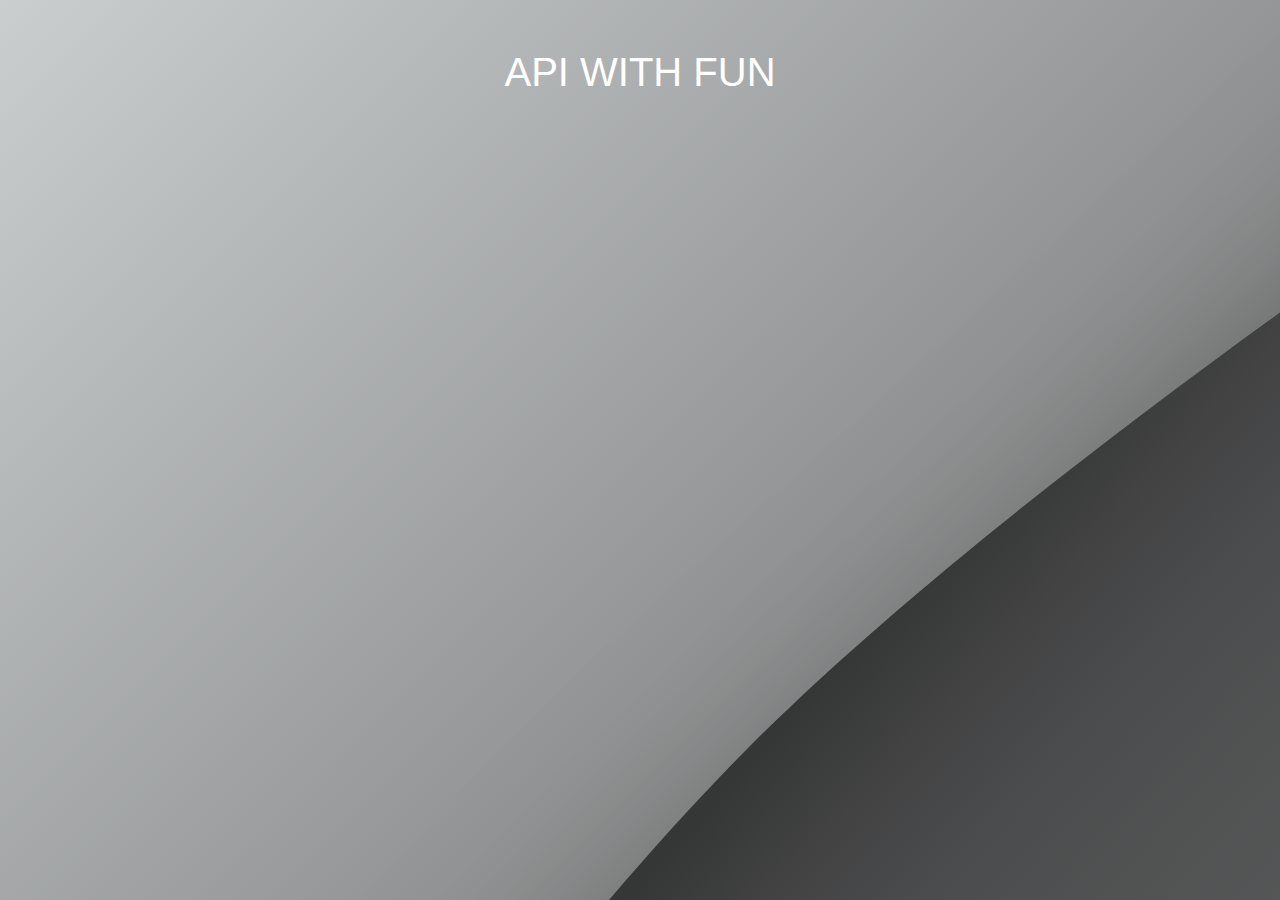
<file: index.html>
<!DOCTYPE html>
<html lang="en">
<head>
    <meta charset="UTF-8">
    <meta name="viewport" content="width=device-width, initial-scale=1.0">
    <link rel="stylesheet" href="https://stackpath.bootstrapcdn.com/bootstrap/4.5.2/css/bootstrap.min.css" integrity="sha384-JcKb8q3iqJ61gNV9KGb8thSsNjpSL0n8PARn9HuZOnIxN0hoP+VmmDGMN5t9UJ0Z" crossorigin="anonymous">
    <title>API with fun</title>
    <style>
        body{
            padding: 0;
            margin: 0;
            color: white;
            background-image: url("data:image/svg+xml,%3Csvg xmlns='http://www.w3.org/2000/svg' width='2000' height='2000' viewBox='0 0 200 200'%3E%3Cdefs%3E%3ClinearGradient id='a' gradientUnits='userSpaceOnUse' x1='88' y1='88' x2='0' y2='0'%3E%3Cstop offset='0' stop-color='%23808282'/%3E%3Cstop offset='1' stop-color='%23cbcecf'/%3E%3C/linearGradient%3E%3ClinearGradient id='b' gradientUnits='userSpaceOnUse' x1='75' y1='76' x2='168' y2='160'%3E%3Cstop offset='0' stop-color='%23353636'/%3E%3Cstop offset='0.09' stop-color='%23434344'/%3E%3Cstop offset='0.18' stop-color='%234b4c4d'/%3E%3Cstop offset='0.31' stop-color='%23525353'/%3E%3Cstop offset='0.44' stop-color='%23565758'/%3E%3Cstop offset='0.59' stop-color='%235a5b5c'/%3E%3Cstop offset='0.75' stop-color='%235d5e5f'/%3E%3Cstop offset='1' stop-color='%235f6061'/%3E%3C/linearGradient%3E%3Cfilter id='c' x='0' y='0' width='200%25' height='200%25'%3E%3CfeGaussianBlur in='SourceGraphic' stdDeviation='12' /%3E%3C/filter%3E%3C/defs%3E%3Cpolygon fill='url(%23a)' points='0 174 0 0 174 0'/%3E%3Cpath fill='%23000' fill-opacity='0.56' filter='url(%23c)' d='M121.8 174C59.2 153.1 0 174 0 174s63.5-73.8 87-94c24.4-20.9 87-80 87-80S107.9 104.4 121.8 174z'/%3E%3Cpath fill='url(%23b)' d='M142.7 142.7C59.2 142.7 0 174 0 174s42-66.3 74.9-99.3S174 0 174 0S142.7 62.6 142.7 142.7z'/%3E%3C/svg%3E");
            background-attachment: fixed;
            background-repeat: no-repeat;
            background-position: top left;; 
        }
    </style>
</head>
<body>
    <div class="container text-center">
        <h1 class="mt-5">API WITH FUN</h1>
        <h2 class="my-4 activity"></h2>
        <div id="show">

        </div>

    </div>

    <script>
        function apiFun(){
            fetch('http://www.boredapi.com/api/activity/')
            .then(res => res.json())
            .then(data => {
                displaShow(data);
            })
        }
        function displaShow(data){
            document.querySelector('.activity').innerText = data.activity;
            const a = document.createElement('a');
            a.href = data.link;
            document.getElementById('show').innerText = `Visit: ${a}`
        }
        setInterval(() => {
            apiFun();
        }, 3000);
    </script>
</body>
</html>
</file>
